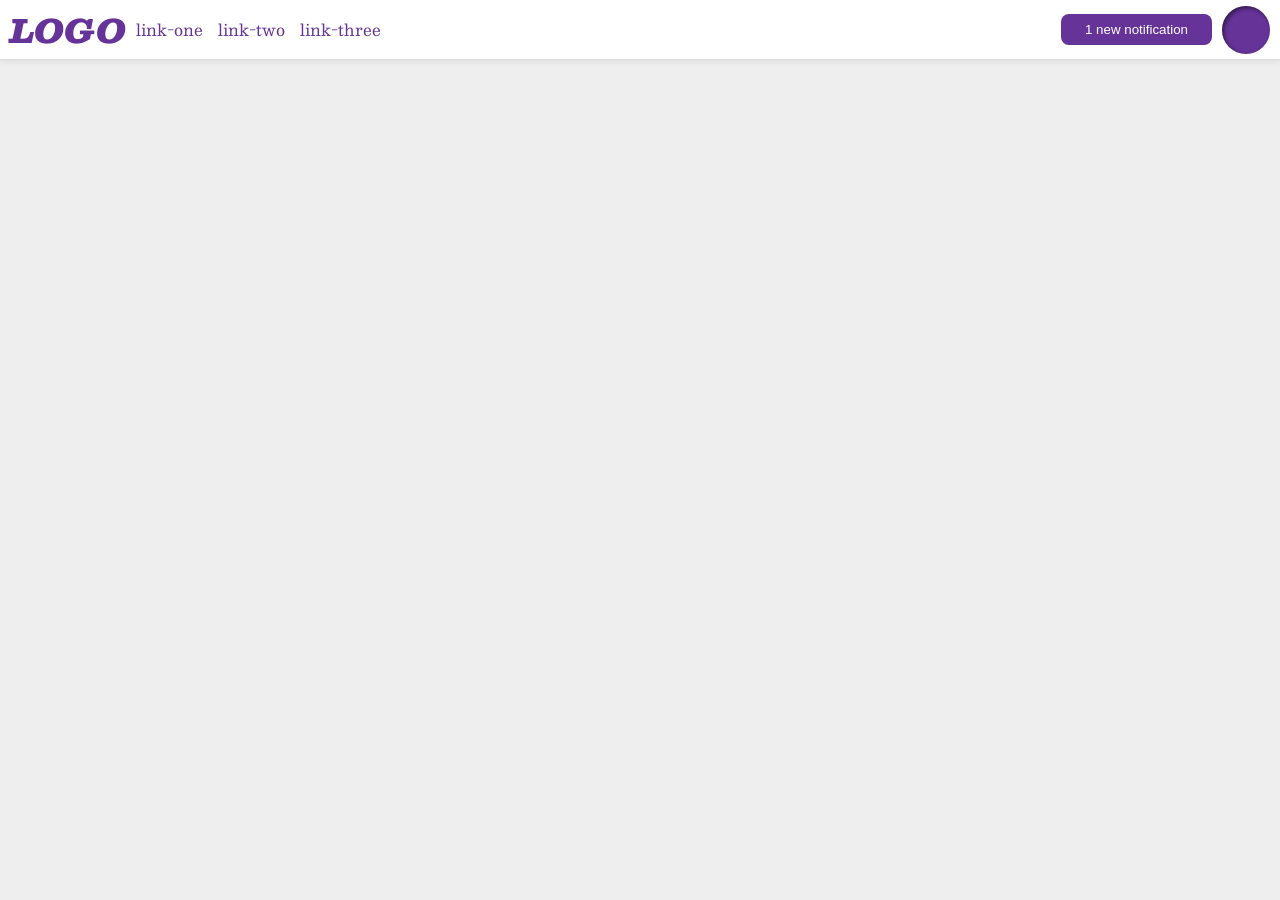
<file: flex/03-flex-header-2/index.html>
<!DOCTYPE html>
<html lang="en">
  <head>
    <meta charset="UTF-8">
    <meta http-equiv="X-UA-Compatible" content="IE=edge">
    <meta name="viewport" content="width=device-width, initial-scale=1.0">
    <title>Flex Header 2</title>
    <link rel="stylesheet" href="style.css">
  </head>
  <body>
    <div class="header">
      <div class="left">
        <div class="logo">
          LOGO
        </div>
        <ul class="links">
          <li><a href="https://google.com">link-one</a></li>
          <li><a href="https://google.com">link-two</a></li>
          <li><a href="https://google.com">link-three</a></li>
        </ul>
      </div>
      <div class="right">
        <button class="notifications">
          1 new notification
        </button>
        <div class="profile-image"></div>
      </div>
    </div>
  </body>
</html>
</file>
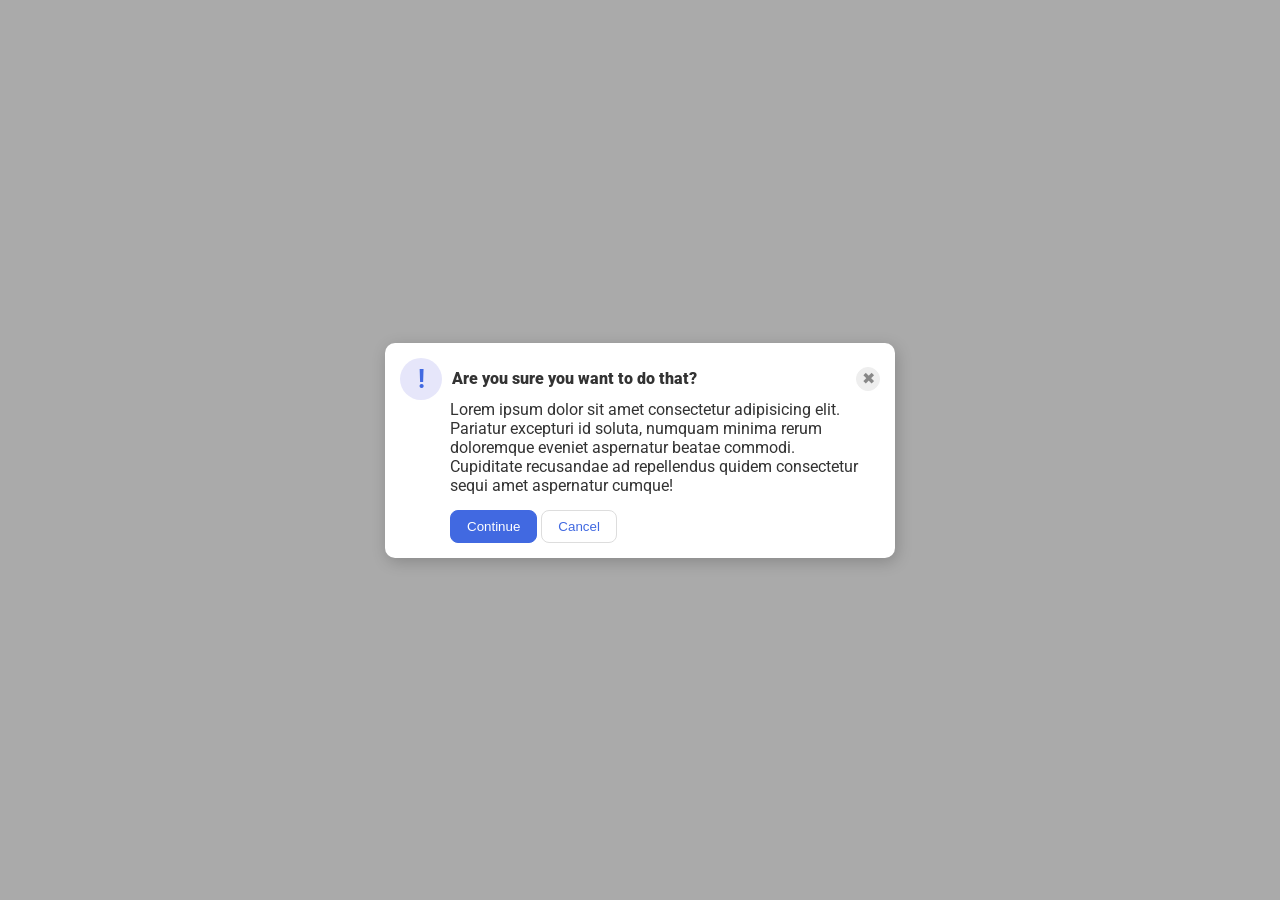
<file: flex/05-flex-modal/index.html>
<!DOCTYPE html>
<html lang="en">
  <head>
    <meta charset="UTF-8">
    <meta http-equiv="X-UA-Compatible" content="IE=edge">
    <meta name="viewport" content="width=device-width, initial-scale=1.0">
    <link rel="stylesheet" href="style.css">
    <title>Modal</title>
  </head>
  <body>
    <div class="modal">
      <div class="head">
        <div class="icon">!</div>
        <div class="header">Are you sure you want to do that?</div>
        <button class="close-button">✖</button>
      </div>
      <div class="text">Lorem ipsum dolor sit amet consectetur adipisicing elit. Pariatur excepturi id soluta, numquam minima rerum doloremque eveniet aspernatur beatae commodi. Cupiditate recusandae ad repellendus quidem consectetur sequi amet aspernatur cumque!</div>
      <div class="buttons">
        <button class="continue">Continue</button>
        <button class="cancel">Cancel</button>
      </div>
    </div>
  </body>
</html>
</file>
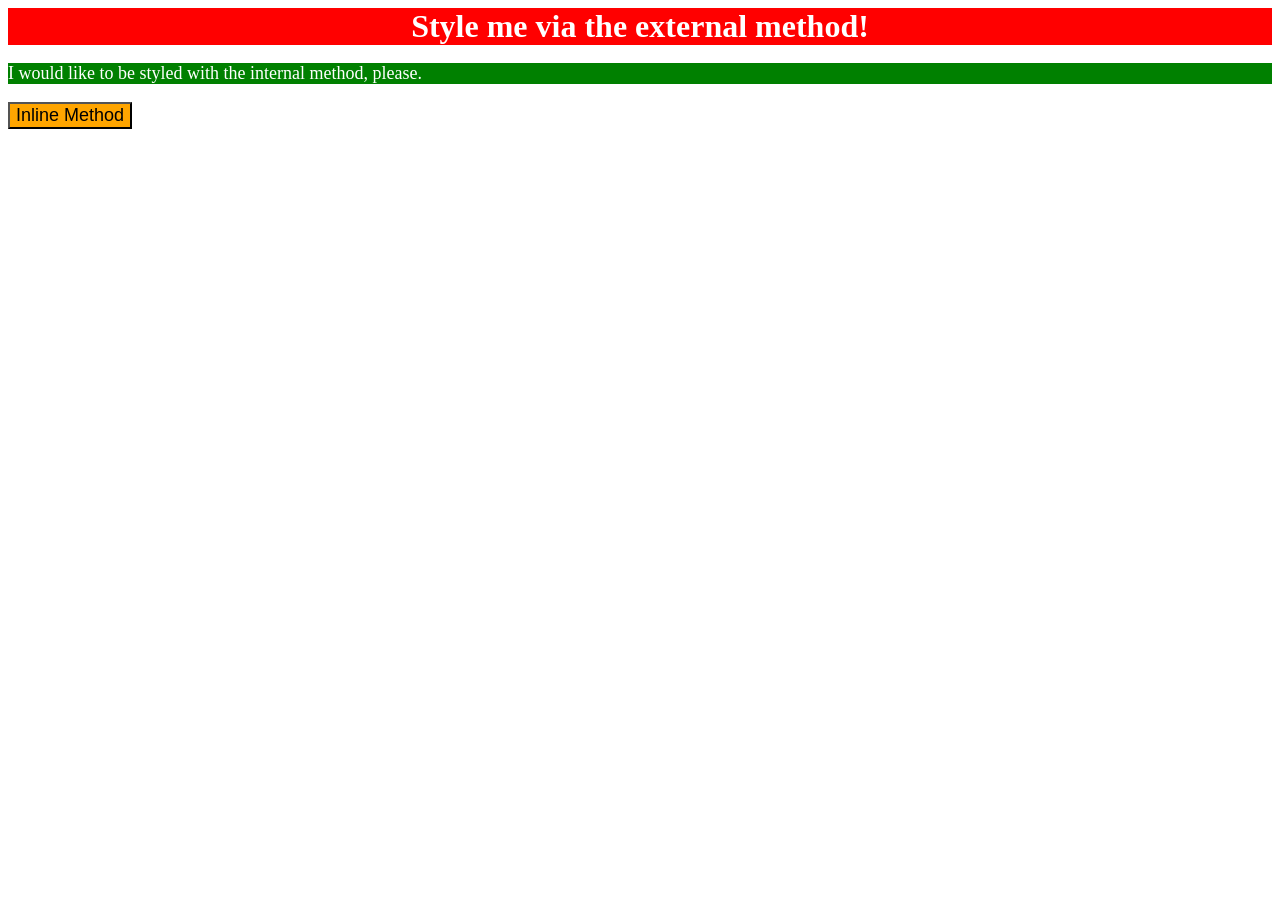
<file: foundations/01-css-methods/index.html>
<!DOCTYPE html>
<html lang="en">
  <head>
    <meta charset="UTF-8" />
    <meta http-equiv="X-UA-Compatible" content="IE=edge" />
    <meta name="viewport" content="width=device-width, initial-scale=1.0" />
    <title>Methods for Adding CSS</title>
    <!--CSS Beging Here-->
    <style>
      p {
        color: white;
        background-color: green;
        font-size: 18px;
      }
    </style>
    <link rel="stylesheet" href="styles.css" />
    <!--CSS End Here-->
  </head>
  <body>
    <div>Style me via the external method!</div>
    <p>I would like to be styled with the internal method, please.</p>
    <button style="background-color: orange; font-size: 18px">
      Inline Method
    </button>
  </body>
</html>
</file>
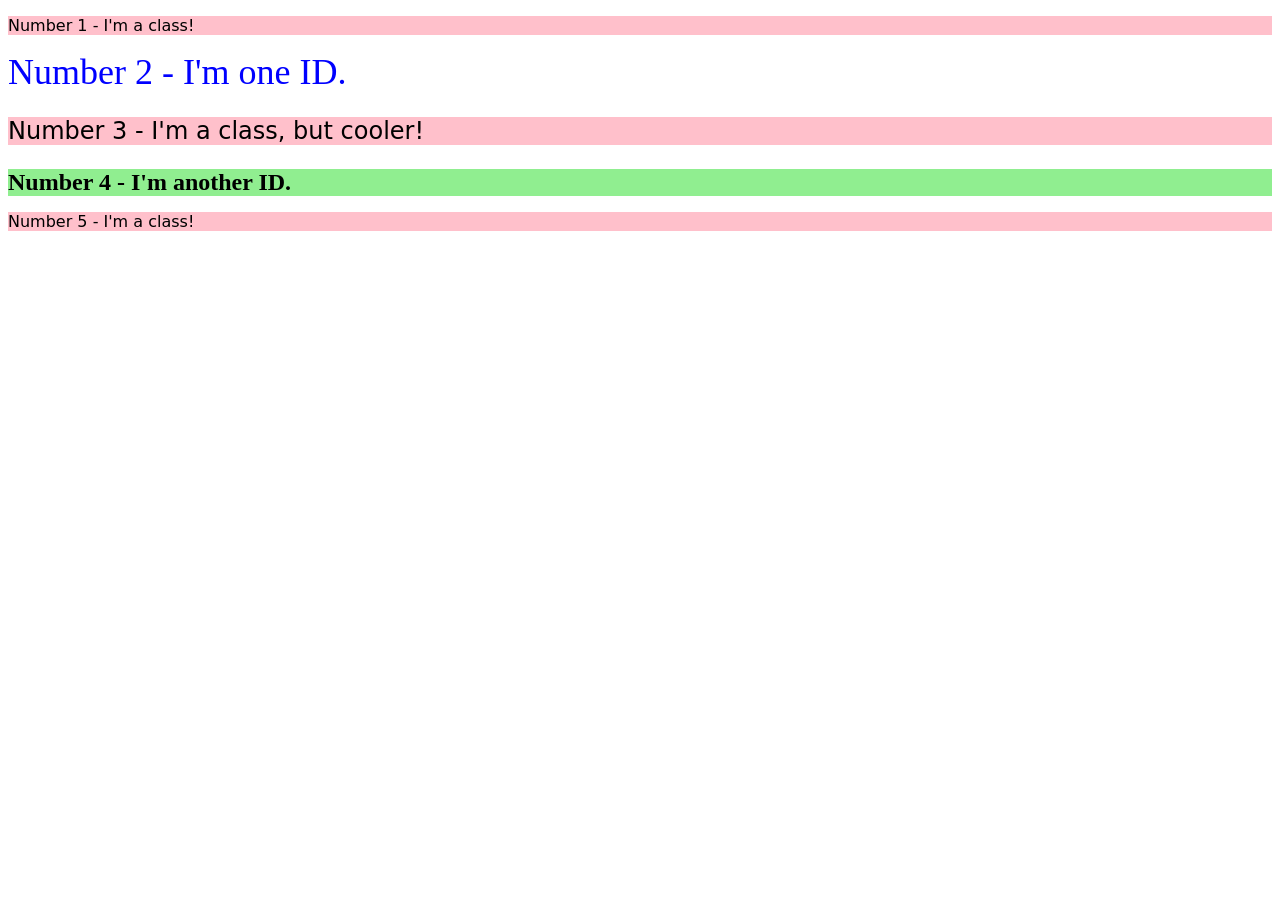
<file: foundations/02-class-id-selectors/index.html>
<!DOCTYPE html>
<html lang="en">
  <head>
    <meta charset="UTF-8" />
    <meta http-equiv="X-UA-Compatible" content="IE=edge" />
    <meta name="viewport" content="width=device-width, initial-scale=1.0" />
    <title>Class and ID Selectors</title>
    <link rel="stylesheet" href="styles.css" />
  </head>
  <body>
    <p class="pink">Number 1 - I'm a class!</p>
    <div id="blue">Number 2 - I'm one ID.</div>
    <p class="pink font">Number 3 - I'm a class, but cooler!</p>
    <div id="green">Number 4 - I'm another ID.</div>
    <p class="pink">Number 5 - I'm a class!</p>
  </body>
</html>
</file>
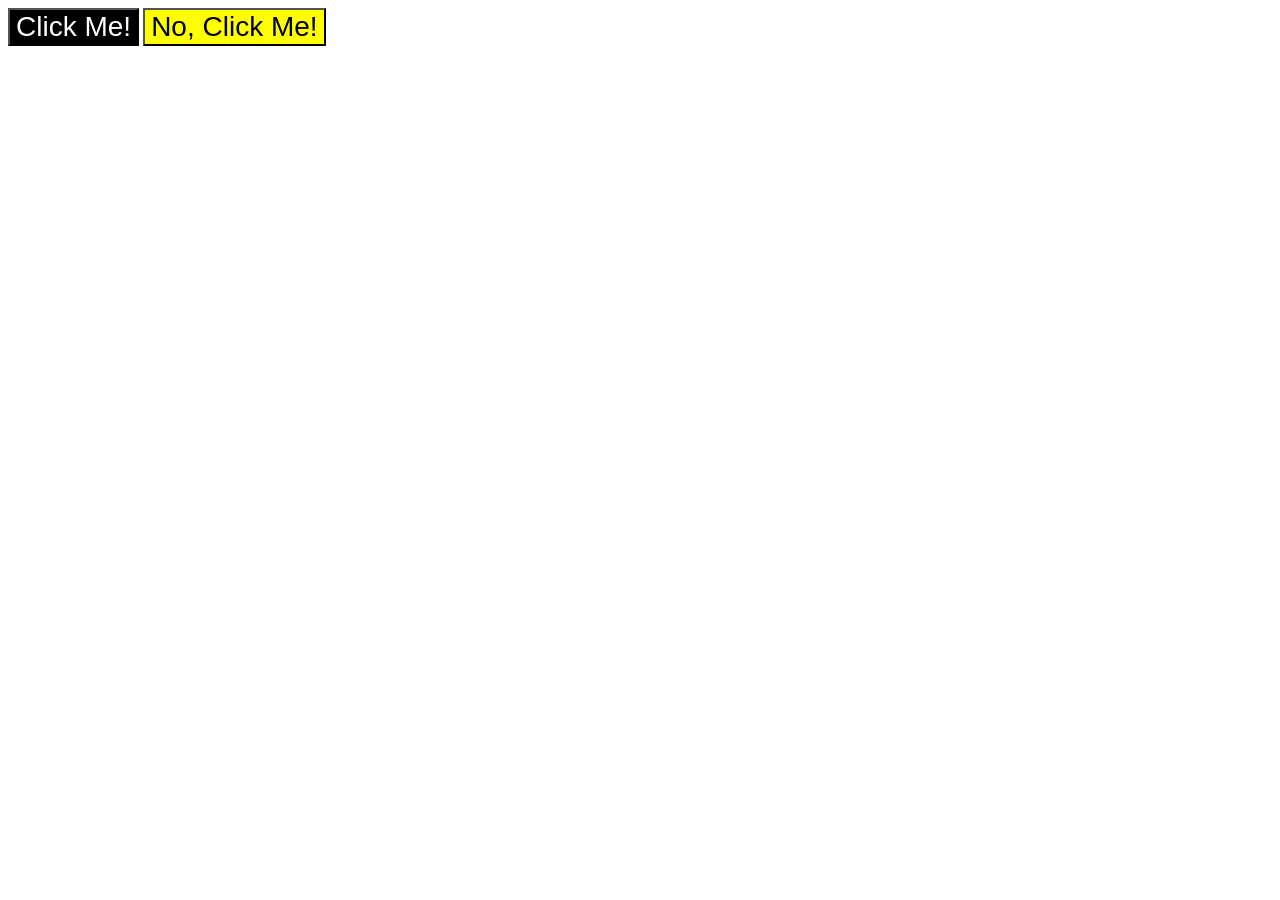
<file: foundations/03-grouping-selectors/index.html>
<!DOCTYPE html>
<html lang="en">
  <head>
    <meta charset="UTF-8" />
    <meta http-equiv="X-UA-Compatible" content="IE=edge" />
    <meta name="viewport" content="width=device-width, initial-scale=1.0" />
    <title>Grouping Selectors</title>
    <link rel="stylesheet" href="style.css" />
  </head>
  <body>
    <button class="black">Click Me!</button>
    <button class="yellow">No, Click Me!</button>
  </body>
</html>
</file>
<file: flex/03-flex-header-2/style.css>
/* this is some magical font-importing.  
you'll learn about it later. */
@import url('https://fonts.googleapis.com/css2?family=Besley:ital,wght@0,400;1,900&display=swap');

body {
  margin: 0;
  background: #eee;
  font-family: Besley, serif;
}

.header {
  background: white;
  border-bottom: 1px solid #ddd;
  box-shadow: 0 0 8px rgba(0, 0, 0, .1);
}

.profile-image {
  background: rebeccapurple;
  box-shadow: inset 2px 2px 4px rgba(0, 0, 0, .5);
  border-radius: 50%;
  width: 48px;
  height: 48px;
}

.logo {
  color: rebeccapurple;
  font-size: 32px;
  font-weight: 900;
  font-style: italic;
}

button {
  border: none;
  border-radius: 8px;
  background: rebeccapurple;
  color: white;
  padding: 8px 24px;
}

a {
  /* this removes the line under our links */
  text-decoration: none;
  color: rebeccapurple;
}

ul {
  list-style-type: none;
}



.header{
  display: flex;
  padding-left: 10px;
  padding-right: 10px;
}
ul{
  padding: 0px;
}
.links{
  display: flex;
  gap:15px;
}

.right , .left{
  display: flex;
  align-items: center;
  gap:10px;
  
}

.left{
  flex: 1 1 0;
}
</file>
<file: flex/05-flex-modal/style.css>
@import url('https://fonts.googleapis.com/css2?family=Roboto:wght@400;700&display=swap');

html,
body {
  height: 100%;
}

body {
  font-family: Roboto, sans-serif;
  margin: 0;
  background: #aaa;
  color: #333;
  /* I'll give you this one for free lol */
  display: flex;
  align-items: center;
  justify-content: center;
}

.modal {
  background: white;
  width: 480px;
  border-radius: 10px;
  box-shadow: 2px 4px 16px rgba(0, 0, 0, .2);
}

.icon {
  color: royalblue;
  font-size: 26px;
  font-weight: 700;
  background: lavender;
  width: 42px;
  height: 42px;
  border-radius: 50%;
  display: flex;
  align-items: center;
  justify-content: center;
}

.close-button {
  background: #eee;
  border-radius: 50%;
  color: #888;
  font-weight: 400;
  font-size: 16px;
  height: 24px;
  width: 24px;
  display: flex;
  align-items: center;
  justify-content: center;
  border: 1px solid #eee;
  padding: 0;
}

button {
  cursor: pointer;
  padding: 8px 16px;
  border-radius: 8px;
}

button.continue {
  background: royalblue;
  border: 1px solid royalblue;
  color: white;
}

button.cancel {
  background: white;
  border: 1px solid #ddd;
  color: royalblue;
}


.modal {
  padding: 15px;
}

div.head {
  display: flex;
  /* align-items: center; */
  gap:10px;
  align-items: center;
}
div.header{
  font-weight: 900;
  flex-grow: 1;
}

.text{
  padding-right: 10px;
  padding-left:50px ;
  padding-bottom: 15px;
}
div.buttons{
  margin-left: 50px;
}
</file>
<file: foundations/01-css-methods/styles.css>
div {
    background-color: red;
    color: white;
    font-size: 32px;
    font-weight: bold;
    text-align: center;

}
</file>
<file: foundations/02-class-id-selectors/styles.css>
.pink {
    background-color: pink;
    font-family: Verdana, "DejaVu Sans", sans-serif;
}

.font {
    font-size: 24px;
}

#blue {
    font-size: 36px;
    color: blue;
}

#green {
    background-color: lightgreen;
    font-size: 24px;
    font-weight: bold;
}
</file>
<file: foundations/03-grouping-selectors/style.css>
.black {
    background-color: black;
    color: white;
}

.yellow {
    background-color: yellow;
}

.black,
.yellow {
    font-size: 28px;
    font: Helvetica, "Times New Roman", sans-serif
}
</file>
